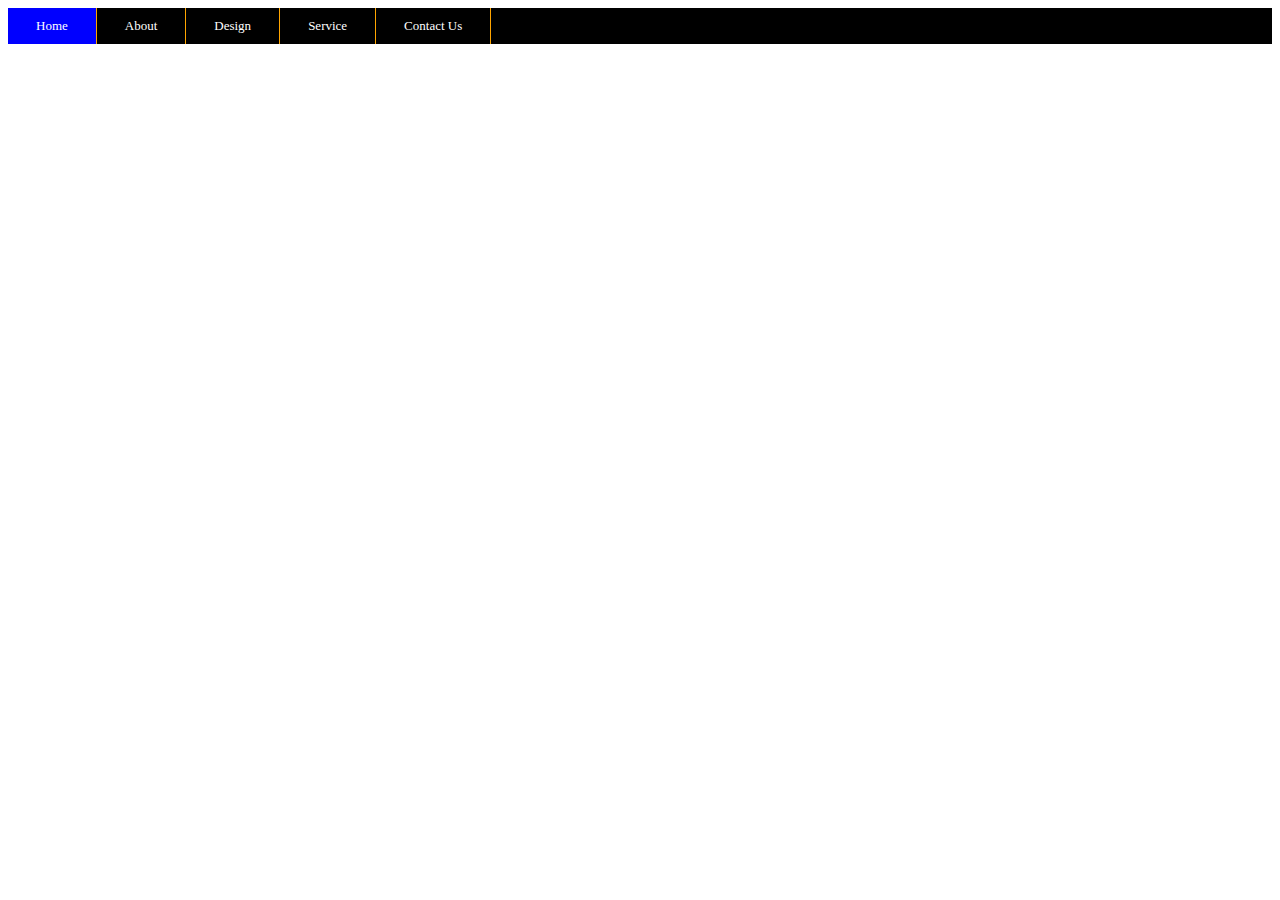
<file: index.html>
<!DOCTYPE html>
<html lang="en">

<head>
    <meta charset="UTF-8">
    <meta http-equiv="X-UA-Compatible" content="IE=edge">
    <meta name="viewport" content="width=device-width, initial-scale=1.0">
    <title>Navigation Design</title>
    <link rel="stylesheet" href="style.css">
</head>

<body>
<div>
    
<ul>
            <li class="active"><a href="#">Home</a></li>
            <li><a href="#">About</a></li>
            <li><a href="#">Design</a></li>
            <li><a href="#">Service</a></li>
            <li><a href="#">Contact Us</a></li>
        </ul>
    </div>

</body>

</html>
</file>
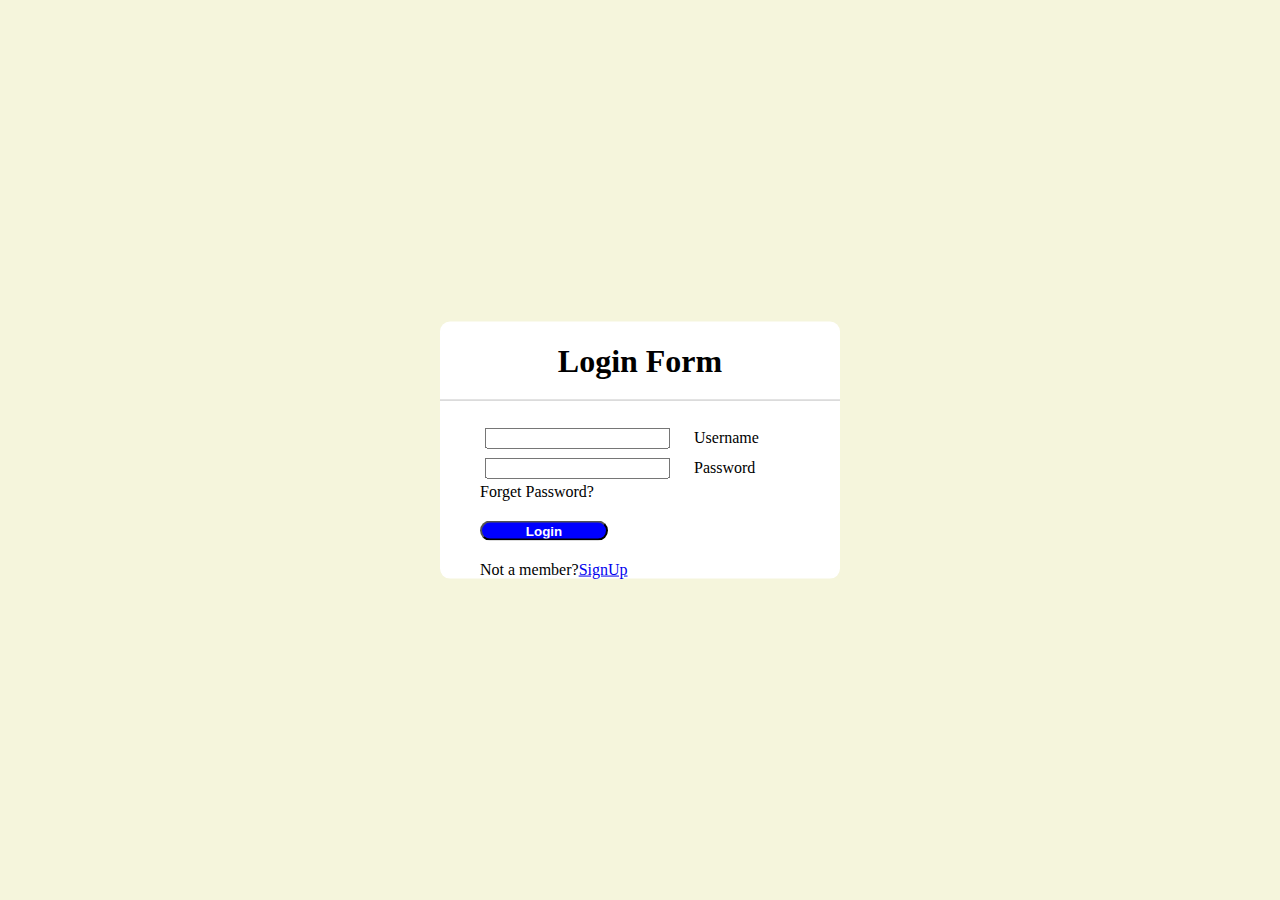
<file: LoginForm/form.html>
<!DOCTYPE html>
<html lang="en">
<head>
    <meta charset="UTF-8">
    <meta http-equiv="X-UA-Compatible" content="IE=edge">
    <meta name="viewport" content="width=device-width, initial-scale=1.0">
    <title>Login Form</title>
    <link rel="stylesheet" href="form.css">
</head>
<body>
    <div class="center">
    <h1> Login Form </h1>
    <form>
        <div class="textfield" >
        <input type="text"  required>
        <!--
            required defines that this field is mendate to fill
        -->
        <label> Username </label>
        </div>
        <div class="textfield">
        <input type="password" required >
        <label> Password </label>
        </div>
<div class="pass"> Forget Password? </div>
<input type="submit" value="Login">
<div class="signup_link"> Not a member?<a href="#">SignUp</a>

</div>
</form>
    </form>
</body>
</html>
</file>
<file: style.css>
ul{
    margin: 0;
    padding: 0;
    list-style-type: none;
    height: 36px;
    line-height: 36px;
    background-color: black;
    font-size: 13px;
}
li{
    float: left;
    border-right: 1px solid orange;
    color: white;
}
a{
    display: block;
    padding: 0 28px;
    color: white;
    text-decoration: none;
}
a:hover{
    background-color: blue;
}
.active a{
    background-color: blue;
}
</file>
<file: LoginForm/form.css>
body{
    margin: 0;
    padding: 0;
    background-color: beige;
    overflow: hidden;
    /*With the hidden value, the overflow is clipped, and the rest of the content is hidden.*/
}
.center{
    position: absolute;
    top: 50%;
    left: 50%;
    transform: translate(-50%,-50%);
    width: 400px;
    background-color: white;
    border-radius: 10px;
}
.center h1{
    text-align: center;
    padding: 0 0 20px 0;
    border-bottom: 1px solid silver;
}
    .center form{
        padding: 0 40px;
        
    }
    input[type="submit"]{
        width: 40%;
        height: 20px;
        background: blue;
        color: white;
        border-radius: 25px;
        font-weight: 700;
        margin-top: 20px;

    }
    .textfield label{
        padding: 20px;
    }
    .signup_link{
        margin-top: 20px;
    }
    .textfield {
        height: 20px;
        flex: 0 0 200px;
        padding: 5px;
    }
</file>
